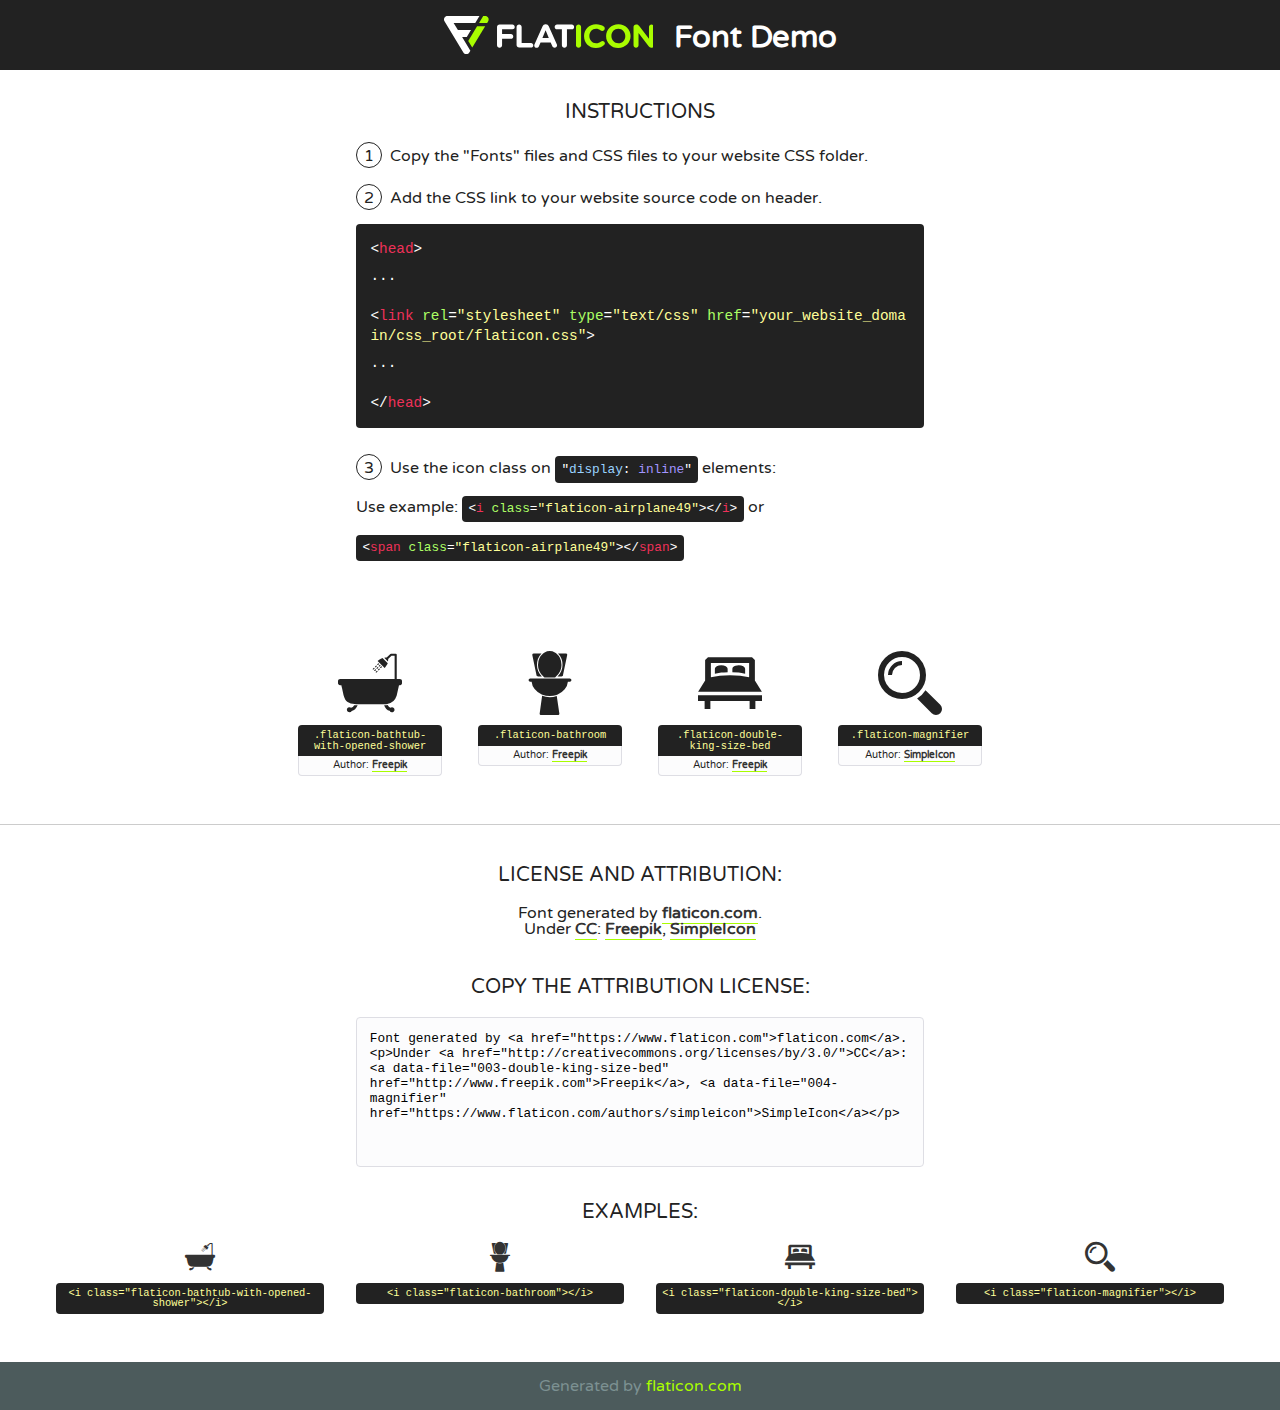
<file: css/font/flaticon.html>
<!DOCTYPE html>
<!--
  Flaticon icon font: Flaticon
  Creation date: 22/02/2019 10:41
-->
<html>
<!DOCTYPE html>
<html>

<head>
    <title>Flaticon WebFont</title>
    <link href="http://fonts.googleapis.com/css?family=Varela+Round" rel="stylesheet" type="text/css" />
    <link rel="stylesheet" type="text/css" href="flaticon.css">
    <meta charset="UTF-8">
    <style>
    html, body, div, span, applet, object, iframe,
    h1, h2, h3, h4, h5, h6, p, blockquote, pre,
    a, abbr, acronym, address, big, cite, code,
    del, dfn, em, img, ins, kbd, q, s, samp,
    small, strike, strong, sub, sup, tt, var,
    b, u, i, center,
    dl, dt, dd, ol, ul, li,
    fieldset, form, label, legend,
    table, caption, tbody, tfoot, thead, tr, th, td,
    article, aside, canvas, details, embed, 
    figure, figcaption, footer, header, hgroup, 
    menu, nav, output, ruby, section, summary,
    time, mark, audio, video {
        margin: 0;
        padding: 0;
        border: 0;
        font-size: 100%;
        font: inherit;
        vertical-align: baseline;
    }
    /* HTML5 display-role reset for older browsers */
    article, aside, details, figcaption, figure, 
    footer, header, hgroup, menu, nav, section {
        display: block;
    }
    body {
        line-height: 1;
    }
    ol, ul {
        list-style: none;
    }
    blockquote, q {
        quotes: none;
    }
    blockquote:before, blockquote:after,
    q:before, q:after {
        content: '';
        content: none;
    }
    table {
        border-collapse: collapse;
        border-spacing: 0;
    }
    body {
        font-family: 'Varela Round', Helvetica, Arial, sans-serif;
        font-size: 16px;
        color: #222;
    }
    a {
        color: #333;
        border-bottom: 1px solid #a9fd00;
        font-weight: bold;
        text-decoration: none;
    }
    * {
        -moz-box-sizing: border-box;
        -webkit-box-sizing: border-box;
        box-sizing: border-box;
        margin: 0;
        padding: 0;
    }
    [class^="flaticon-"]:before, [class*=" flaticon-"]:before, [class^="flaticon-"]:after, [class*=" flaticon-"]:after {
        font-family: Flaticon;
        font-size: 30px;
        font-style: normal;
        margin-left: 20px;
        color: #333;
    }
    .wrapper {
        max-width: 600px;
        margin: auto;
        padding: 0 1em;
    }
    .title {
        font-size: 1.25em;
        text-align: center;
        margin-bottom: 1em;
        text-transform: uppercase;
    }
    header {
        text-align: center;
        background-color: #222;
        color: #fff;
        padding: 1em;
    }
    header .logo {
        width: 210px;
        height: 38px;
        display: inline-block;
        vertical-align: middle;
        margin-right: 1em;
        border: none;
    }
    header strong {
        font-size: 1.95em;
        font-weight: bold;
        vertical-align: middle;
        margin-top: 5px;
        display: inline-block;
    }
    .demo {
        margin: 2em auto;
        line-height: 1.25em;
    }
    .demo ul li {
        margin-bottom: 1em;
    }
    .demo ul li .num {
        color: #222;
        border-radius: 20px;
        display: inline-block;
        width: 26px;
        padding: 3px;
        height: 26px;
        text-align: center;
        margin-right: 0.5em;
        border: 1px solid #222;
    }
    .demo ul li code {
        background-color: #222;
        border-radius: 4px;
        padding: 0.25em 0.5em;
        display: inline-block;
        color: #fff;
        font-family: Consolas,Monaco,Lucida Console,Liberation Mono,DejaVu Sans Mono,Bitstream Vera Sans Mono,Courier New, monospace;
        font-weight: lighter;
        margin-top: 1em;
        font-size: 0.8em;
        word-break: break-all;
    }
    .demo ul li code.big {
        padding: 1em;
        font-size: 0.9em;
    }
    .demo ul li code .red {
        color: #EF3159;
    }
    .demo ul li code .green {
        color: #ACFF65;
    }
    .demo ul li code .yellow {
        color: #FFFF99;
    }
    .demo ul li code .blue {
        color: #99D3FF;
    }
    .demo ul li code .purple {
        color: #A295FF;
    }
    .demo ul li code .dots {
        margin-top: 0.5em;
        display: block;
    }
    #glyphs {
        border-bottom: 1px solid #ccc;
        padding: 2em 0;
        text-align: center;
    }
    .glyph {
        display: inline-block;
        width: 9em;
        margin: 1em;
        text-align: center;
        vertical-align: top;
        background: #FFF;
    }
    .glyph .glyph-icon {
        padding: 10px;
        display: block;
        font-family:"Flaticon";
        font-size: 64px;
        line-height: 1;
    }
    .glyph .glyph-icon:before {
        font-size: 64px;
        color: #222;
        margin-left: 0;
    }
    .class-name {
        font-size: 0.65em;
        background-color: #222;
        color: #fff;
        border-radius: 4px 4px 0 0;
        padding: 0.5em;
        color: #FFFF99;
        font-family: Consolas,Monaco,Lucida Console,Liberation Mono,DejaVu Sans Mono,Bitstream Vera Sans Mono,Courier New, monospace;
    }
    .author-name {
        font-size: 0.6em;
        background-color: #fcfcfd;
        border: 1px solid #DEDEE4;
        border-top: 0;
        border-radius: 0 0 4px 4px;
        padding: 0.5em;
    }
    .class-name:last-child {
        font-size: 10px;
        color:#888;
    }
    .class-name:last-child a {
        font-size: 10px;
        color:#555;
    }
    .class-name:last-child a:hover {
        color:#a9fd00;
    }
    .glyph > input {
        display: block;
        width: 100px;
        margin: 5px auto;
        text-align: center;
        font-size: 12px;
        cursor: text;
    }
    .glyph > input.icon-input {
        font-family:"Flaticon";
        font-size: 16px;
        margin-bottom: 10px;
    }
    .attribution .title {
        margin-top: 2em;
    }
    .attribution textarea {
        background-color: #fcfcfd;
        padding: 1em;
        border: none;
        box-shadow: none;
        border: 1px solid #DEDEE4;
        border-radius: 4px;
        resize: none;
        width: 100%;
        height: 150px;
        font-size: 0.8em;
        font-family: Consolas,Monaco,Lucida Console,Liberation Mono,DejaVu Sans Mono,Bitstream Vera Sans Mono,Courier New, monospace;
        -webkit-appearance: none;
    }
    .iconsuse {
        margin: 2em auto;
        text-align: center;
        max-width: 1200px;
    }
    .iconsuse:after {
        content: '';
        display: table;
        clear: both;
    }
    .iconsuse .image {
        float: left;
        width: 25%;
        padding: 0 1em;
    }
    .iconsuse .image p {
        margin-bottom: 1em;
    }
    .iconsuse .image span {
        display: block;
        font-size: 0.65em;
        background-color: #222;
        color: #fff;
        border-radius: 4px;
        padding: 0.5em;
        color: #FFFF99;
        margin-top: 1em;
        font-family: Consolas,Monaco,Lucida Console,Liberation Mono,DejaVu Sans Mono,Bitstream Vera Sans Mono,Courier New, monospace;
    }
    #footer {
        text-align: center;
        background-color: #4C5B5C;
        color: #7c9192;
        padding: 1em;
    }
    #footer a {
        border: none;
        color: #a9fd00;
        font-weight: normal;
    }
    @media (max-width: 960px) {
        .iconsuse .image {
            width: 50%;
        }
    }
    @media (max-width: 560px) {
        .iconsuse .image {
            width: 100%;
        }
    }
    </style>
</head>

<body class="characters-off">

    <header>
        <a href="https://www.flaticon.com" target="_blank" class="logo">
            <svg version="1.1" xmlns="http://www.w3.org/2000/svg" xmlns:xlink="http://www.w3.org/1999/xlink" xmlns:a="http://ns.adobe.com/AdobeSVGViewerExtensions/3.0/" viewBox="0 0 560.875 102.036" enable-background="new 0 0 560.875 102.036" xml:space="preserve">
                <defs>
                </defs>
                <g>
                    <g class="letters">
                        <path fill="#ffffff" d="M141.596,29.675c0-3.777,2.985-6.767,6.764-6.767h34.438c3.426,0,6.15,2.728,6.15,6.15
                        c0,3.43-2.724,6.149-6.15,6.149h-27.674v13.091h23.719c3.429,0,6.151,2.724,6.151,6.15c0,3.43-2.723,6.149-6.151,6.149h-23.719
                        v17.574c0,3.773-2.986,6.761-6.764,6.761c-3.779,0-6.764-2.989-6.764-6.761V29.675z"></path>
                        <path fill="#ffffff" d="M193.844,29.149c0-3.781,2.985-6.767,6.764-6.767c3.776,0,6.763,2.985,6.763,6.767v42.957h25.039
                        c3.426,0,6.149,2.726,6.149,6.153c0,3.425-2.723,6.15-6.149,6.15h-31.802c-3.779,0-6.764-2.986-6.764-6.768V29.149z"></path>
                        <path fill="#ffffff" d="M241.891,75.71l21.438-48.407c1.492-3.341,4.215-5.357,7.906-5.357h0.792
                        c3.686,0,6.323,2.017,7.815,5.357l21.439,48.407c0.436,0.967,0.701,1.845,0.701,2.723c0,3.602-2.809,6.501-6.414,6.501
                        c-3.161,0-5.269-1.845-6.499-4.655l-4.132-9.661h-27.059l-4.301,10.102c-1.144,2.631-3.426,4.214-6.237,4.214
                        c-3.517,0-6.24-2.81-6.24-6.325C241.1,77.64,241.451,76.677,241.891,75.71z M279.932,58.666l-8.521-20.297l-8.526,20.297H279.932
                        z"></path>
                        <path fill="#ffffff" d="M314.864,35.387H301.86c-3.429,0-6.239-2.813-6.239-6.238c0-3.429,2.811-6.24,6.239-6.24h39.533
                        c3.426,0,6.237,2.811,6.237,6.24c0,3.425-2.811,6.238-6.237,6.238h-13.001v42.785c0,3.773-2.99,6.761-6.764,6.761
                        c-3.779,0-6.764-2.989-6.764-6.761V35.387z"></path>
                        <path fill="#A9FD00" d="M352.615,29.149c0-3.781,2.985-6.767,6.767-6.767c3.774,0,6.761,2.985,6.761,6.767v49.024
                        c0,3.773-2.987,6.761-6.761,6.761c-3.781,0-6.767-2.989-6.767-6.761V29.149z"></path>
                        <path fill="#A9FD00" d="M374.132,53.836v-0.179c0-17.481,13.178-31.801,32.065-31.801c9.22,0,15.459,2.458,20.557,6.238
                        c1.402,1.054,2.637,2.985,2.637,5.357c0,3.692-2.985,6.59-6.681,6.59c-1.845,0-3.071-0.702-4.044-1.319
                        c-3.776-2.813-7.729-4.393-12.562-4.393c-10.364,0-17.831,8.611-17.831,19.154v0.173c0,10.542,7.291,19.329,17.831,19.329
                        c5.715,0,9.492-1.756,13.359-4.834c1.049-0.874,2.458-1.491,4.039-1.491c3.429,0,6.325,2.813,6.325,6.236
                        c0,2.106-1.056,3.78-2.282,4.834c-5.539,4.834-12.036,7.733-21.878,7.733C387.572,85.464,374.132,71.493,374.132,53.836z"></path>
                        <path fill="#A9FD00" d="M433.009,53.836v-0.179c0-17.481,13.79-31.801,32.766-31.801c18.981,0,32.592,14.143,32.592,31.628v0.173
                        c0,17.483-13.785,31.807-32.769,31.807C446.625,85.464,433.009,71.32,433.009,53.836z M484.224,53.836v-0.179
                        c0-10.539-7.725-19.326-18.626-19.326c-10.893,0-18.449,8.611-18.449,19.154v0.173c0,10.542,7.73,19.329,18.626,19.329
                        C476.676,72.986,484.224,64.378,484.224,53.836z"></path>
                        <path fill="#A9FD00" d="M506.233,29.321c0-3.774,2.99-6.763,6.767-6.763h1.401c3.252,0,5.183,1.583,7.029,3.953l26.093,34.265
                        V29.059c0-3.692,2.99-6.677,6.681-6.677c3.683,0,6.671,2.985,6.671,6.677v48.934c0,3.78-2.987,6.765-6.764,6.765h-0.436
                        c-3.257,0-5.188-1.581-7.034-3.953l-27.056-35.492v32.944c0,3.687-2.985,6.676-6.678,6.676c-3.683,0-6.673-2.989-6.673-6.676
                        V29.321z"></path>
                    </g>
                    <g class="insignia">
                        <path fill="#ffffff" d="M48.372,56.137h12.517l11.156-18.537H37.186L25.688,18.539h57.825L94.668,0H9.271
                        C5.925,0,2.842,1.801,1.198,4.716c-1.644,2.907-1.593,6.482,0.134,9.343l50.38,83.501c1.678,2.781,4.689,4.476,7.938,4.476
                        c3.246,0,6.257-1.695,7.935-4.476l2.898-4.804L48.372,56.137z"></path>
                        <g class="i">
                            <path fill="#A9FD00" d="M93.575,18.539h0.031v0.004l21.652,0.004l2.705-4.488c1.727-2.861,1.778-6.436,0.133-9.343
                            C116.454,1.801,113.371,0,110.026,0h-5.294L93.575,18.539z"></path>
                            <polygon fill="#A9FD00" points="88.291,27.356 64.725,66.486 75.519,84.404 109.942,27.356"></polygon>
                        </g>
                    </g>
                </g>
            </svg>
        </a>
        <strong>Font Demo</strong>
    </header>


    <section class="demo wrapper">

        <p class="title">Instructions</p>

        <ul>
            <li>
                <span class="num">1</span>Copy the "Fonts" files and CSS files to your website CSS folder.
            </li>
            <li>
                <span class="num">2</span>Add the CSS link to your website source code on header.
                <code class="big">
                    &lt;<span class="red">head</span>&gt;
                    <br/><span class="dots">...</span>
                    <br/>&lt;<span class="red">link</span> <span class="green">rel</span>=<span class="yellow">"stylesheet"</span> <span class="green">type</span>=<span class="yellow">"text/css"</span> <span class="green">href</span>=<span class="yellow">"your_website_domain/css_root/flaticon.css"</span>&gt;
                    <br/><span class="dots">...</span>
                    <br/>&lt;/<span class="red">head</span>&gt;
                </code>
            </li>

            <li>
                <p>
                    <span class="num">3</span>Use the icon class on <code>"<span class="blue">display</span>:<span class="purple"> inline</span>"</code> elements:
                    <br />
                    Use example: <code>&lt;<span class="red">i</span> <span class="green">class</span>=<span class="yellow">&quot;flaticon-airplane49&quot;</span>&gt;&lt;/<span class="red">i</span>&gt;</code> or <code>&lt;<span class="red">span</span> <span class="green">class</span>=<span class="yellow">&quot;flaticon-airplane49&quot;</span>&gt;&lt;/<span class="red">span</span>&gt;</code>
            </li>
        </ul>

    </section>




   <section id="glyphs">          
    
      
        <div class="glyph"><div class="glyph-icon flaticon-bathtub-with-opened-shower"></div>
            <div class="class-name">.flaticon-bathtub-with-opened-shower</div>
            <div class="author-name">Author: <a data-file="001-bathtub-with-opened-shower" href="http://www.freepik.com">Freepik</a> </div> 
        </div>        
        
        <div class="glyph"><div class="glyph-icon flaticon-bathroom"></div>
            <div class="class-name">.flaticon-bathroom</div>
            <div class="author-name">Author: <a data-file="002-bathroom" href="http://www.freepik.com">Freepik</a> </div> 
        </div>        
        
        <div class="glyph"><div class="glyph-icon flaticon-double-king-size-bed"></div>
            <div class="class-name">.flaticon-double-king-size-bed</div>
            <div class="author-name">Author: <a data-file="003-double-king-size-bed" href="http://www.freepik.com">Freepik</a> </div> 
        </div>        
        
        <div class="glyph"><div class="glyph-icon flaticon-magnifier"></div>
            <div class="class-name">.flaticon-magnifier</div>
            <div class="author-name">Author: <a data-file="004-magnifier" href="https://www.flaticon.com/authors/simpleicon">SimpleIcon</a> </div> 
        </div>        
        

    </section>



    <section class="attribution wrapper"   style="text-align:center;">

      <div class="title">License and attribution:</div><div class="attrDiv">Font generated by <a href="https://www.flaticon.com">flaticon.com</a>. <div><p>Under <a href="http://creativecommons.org/licenses/by/3.0/">CC</a>: <a data-file="003-double-king-size-bed" href="http://www.freepik.com">Freepik</a>, <a data-file="004-magnifier" href="https://www.flaticon.com/authors/simpleicon">SimpleIcon</a></p>  </div>
      </div>
      <div class="title">Copy the Attribution License:</div>

    <textarea onclick="this.focus();this.select();">Font generated by &lt;a href=&quot;https://www.flaticon.com&quot;&gt;flaticon.com&lt;/a&gt;. <p>Under <a href="http://creativecommons.org/licenses/by/3.0/">CC</a>: <a data-file="003-double-king-size-bed" href="http://www.freepik.com">Freepik</a>, <a data-file="004-magnifier" href="https://www.flaticon.com/authors/simpleicon">SimpleIcon</a></p>  
     </textarea>

    </section>

    <section class="iconsuse">

          <div class="title">Examples:</div>            
             
            <div class="image">
                <p>
                    <i class="glyph-icon flaticon-bathtub-with-opened-shower"></i> 
                    <span>&lt;i class=&quot;flaticon-bathtub-with-opened-shower&quot;&gt;&lt;/i&gt;</span>
                </p>
            </div>
            
            <div class="image">
                <p>
                    <i class="glyph-icon flaticon-bathroom"></i> 
                    <span>&lt;i class=&quot;flaticon-bathroom&quot;&gt;&lt;/i&gt;</span>
                </p>
            </div>
            
            <div class="image">
                <p>
                    <i class="glyph-icon flaticon-double-king-size-bed"></i> 
                    <span>&lt;i class=&quot;flaticon-double-king-size-bed&quot;&gt;&lt;/i&gt;</span>
                </p>
            </div>
            
            <div class="image">
                <p>
                    <i class="glyph-icon flaticon-magnifier"></i> 
                    <span>&lt;i class=&quot;flaticon-magnifier&quot;&gt;&lt;/i&gt;</span>
                </p>
            </div>
                       
        </div>
                            
    </section>

<div id="footer">
    <div>Generated by <a href="https://www.flaticon.com">flaticon.com</a>
    </div>
</div>



</body>
</html>
</file>
<file: css/font/flaticon.css>
/*
  	Flaticon icon font: Flaticon
  	Creation date: 22/02/2019 10:41
  	*/

@font-face {
  font-family: "Flaticon";
  src: url("./Flaticon.eot");
  src: url("./Flaticon.eot?#iefix") format("embedded-opentype"),
       url("./Flaticon.woff2") format("woff2"),
       url("./Flaticon.woff") format("woff"),
       url("./Flaticon.ttf") format("truetype"),
       url("./Flaticon.svg#Flaticon") format("svg");
  font-weight: normal;
  font-style: normal;
}

@media screen and (-webkit-min-device-pixel-ratio:0) {
  @font-face {
    font-family: "Flaticon";
    src: url("./Flaticon.svg#Flaticon") format("svg");
  }
}

[class^="flaticon-"]:before, [class*=" flaticon-"]:before,
[class^="flaticon-"]:after, [class*=" flaticon-"]:after {   
  font-family: Flaticon;
        font-size: 20px;
font-style: normal;
margin-left: 20px;
}

.flaticon-bathtub-with-opened-shower:before { content: "\f100"; }
.flaticon-bathroom:before { content: "\f101"; }
.flaticon-double-king-size-bed:before { content: "\f102"; }
.flaticon-magnifier:before { content: "\f103"; }
</file>
